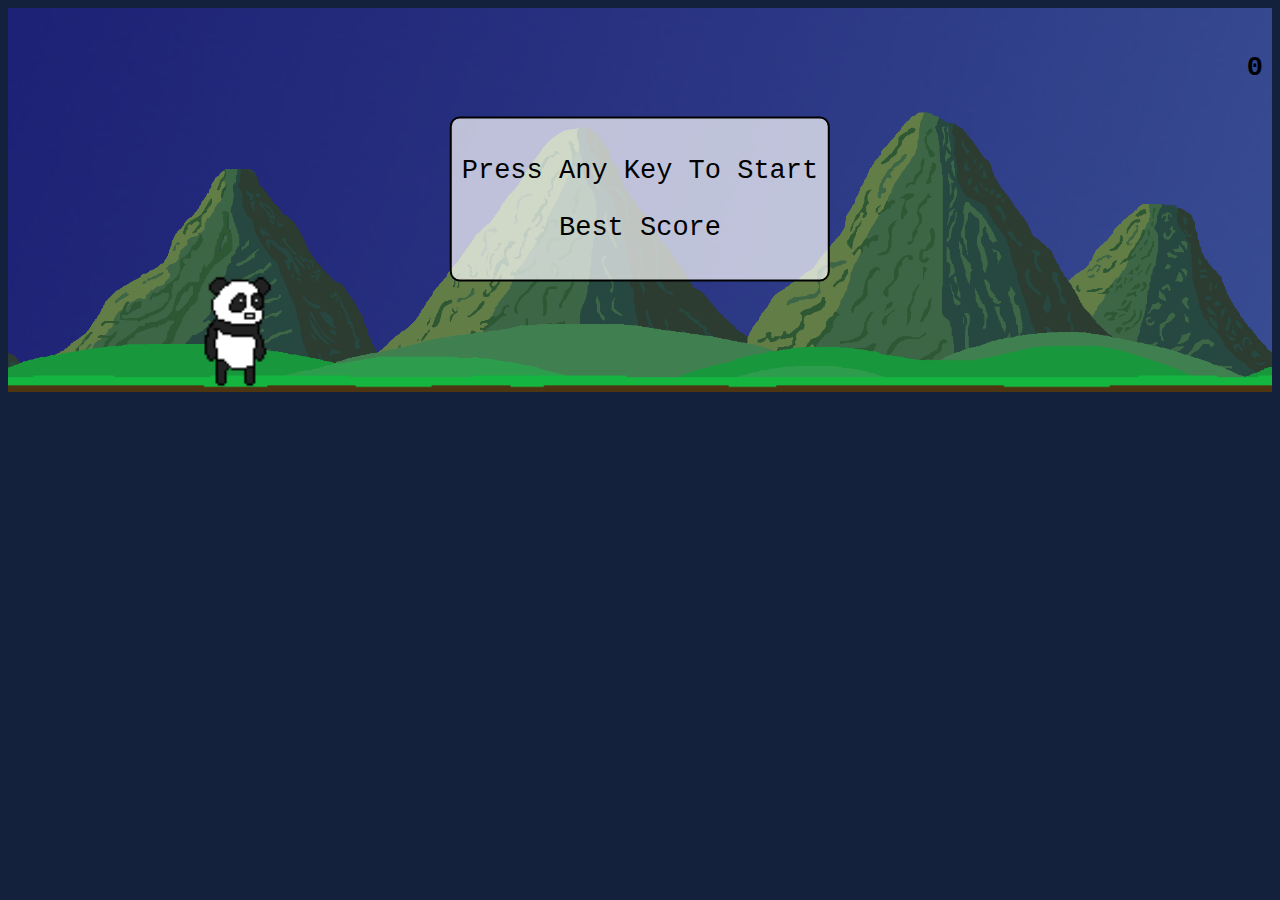
<file: index.html>
<!DOCTYPE html>
<html lang="en">
<head>
    <meta charset="UTF-8">
    <meta http-equiv="X-UA-Compatible" content="IE=edge">
    <meta name="viewport" content="width=device-width, initial-scale=1.0">
    <title>Document</title>
    <link rel="stylesheet" href="styles.css">
    <script src="script.js" type="module"></script>
</head>
<body>
    <div class="world" data-world>
        <img src="imgs/sky1.png" alt="" class="sky" data-sky>
        <img src="imgs/sky2.png" alt="" class="sky" data-sky>
        <img src="imgs/mountain.png" alt="" class="mountain" data-mountain>
        <img src="imgs/mountain.png" alt="" class="mountain" data-mountain>
        <img src="imgs/forest.png" alt="" class="forest" data-forest>
        <img src="imgs/forest.png" alt="" class="forest" data-forest>
        <img src="imgs/ground3.png" alt="" class="ground" data-ground>
        <img src="imgs/ground3.png" alt="" class="ground" data-ground>
        <img src="imgs/panda-stationary.png" alt="" class="panda" data-dino>
        <div class="score" data-score>0</div>
        <div class="start-screen" data-start-screen>
            <p>Press Any Key To Start</p>
            <p>Best Score</p> 
            <div class="best-score" data-best-score>0</div>
        </div>


    </div>


</body>
</html>
</file>
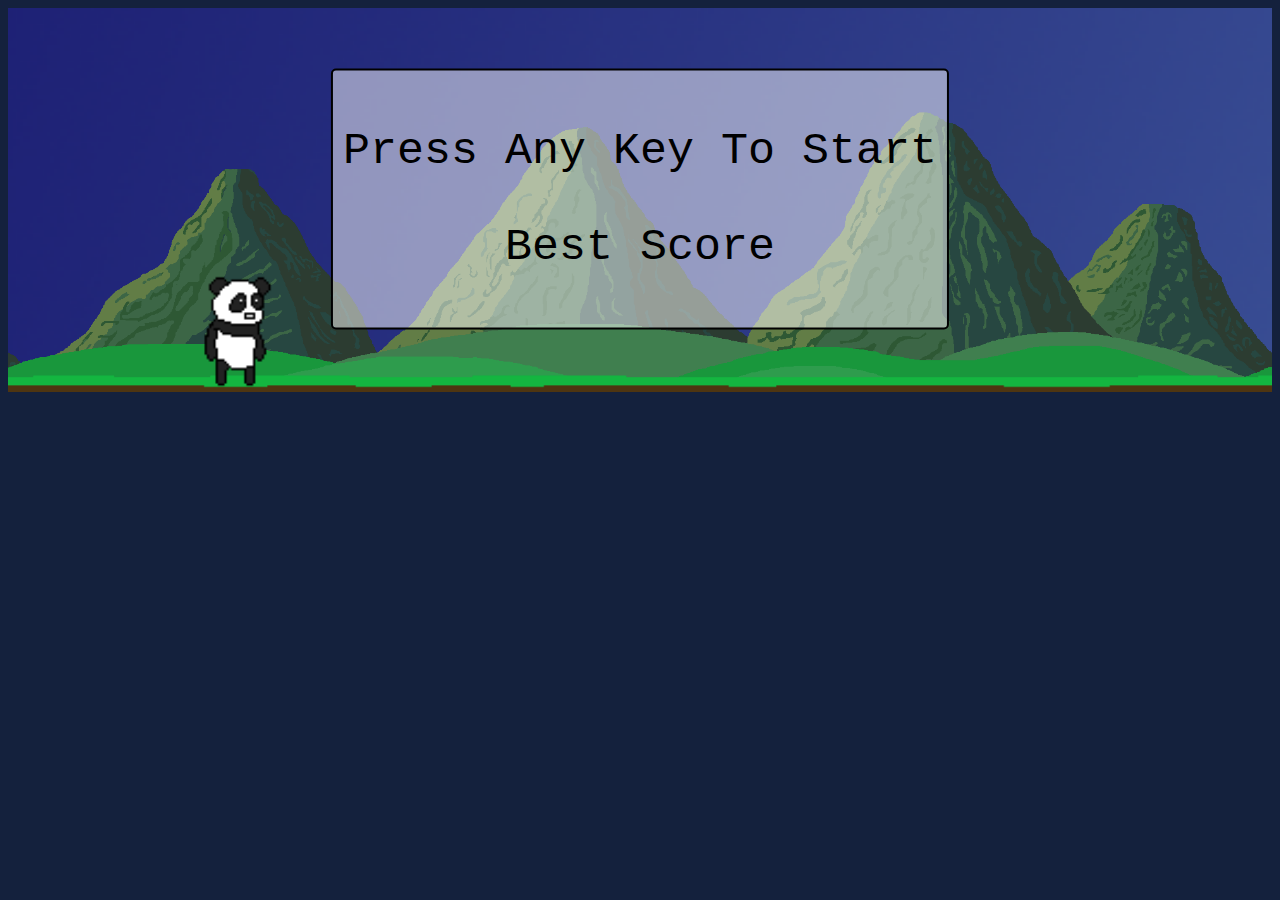
<file: pandaGame/index.html>
<!DOCTYPE html>
<html lang="en">
<head>
    <meta charset="UTF-8">
    <meta http-equiv="X-UA-Compatible" content="IE=edge">
    <meta name="viewport" content="width=device-width, initial-scale=1.0">
    <title>Document</title>
    <link rel="stylesheet" href="styles.css">
    <script src="script.js" type="module"></script>
</head>
<body>
    <div class="world" data-world>
        <div class="score" data-score>0</div>
        <img src="imgs/sky1.png" alt="" class="sky" data-sky>
        <img src="imgs/sky2.png" alt="" class="sky" data-sky>
        <img src="imgs/mountain.png" alt="" class="mountain" data-mountain>
        <img src="imgs/mountain.png" alt="" class="mountain" data-mountain>
        <img src="imgs/forest.png" alt="" class="forest" data-forest>
        <img src="imgs/forest.png" alt="" class="forest" data-forest>
        <img src="imgs/ground3.png" alt="" class="ground" data-ground>
        <img src="imgs/ground3.png" alt="" class="ground" data-ground>
        <img src="imgs/panda-stationary.png" alt="" class="panda" data-dino>
        <div class="start-screen" data-start-screen>
            <p>Press Any Key To Start</p>
            <p>Best Score</p> 
            <div class="best-score" data-best-score></div>
        </div>


    </div>


</body>
</html>
</file>
<file: styles.css>
*, *::before, *::after{
    box-sizing: border-box;
    user-select: none;
}

body{
    display: block;
    margin: 8px;
    font-family: 'Courier New', Courier, monospace;
    background-color: #14213d;
}

.world {
    overflow: hidden;
    position: relative;
    width: 100vw;
    min-width: 300px;
    max-width: 100%;
    height: 200px;
    border-bottom: 2px #4e3511 solid;
    margin-top: auto;
    margin-bottom: auto;
}

.score{
    position: absolute;
    font-size: 3vmin;
    right: 1vmin;
    top: 5vmin;
    font-weight: bold;
}


.start-screen{
    position: absolute;
    font-size: 3vmin;
    text-align: center;
    top: 50%;
    left: 50%;
    transform: translate(-50%, -50%);
    background-color: rgba(255, 255, 255, 0.7);
    padding: 10px;
    border: black solid 2px;
    border-radius: 10px;
    z-index: 1;
}

.best-score{
    font-weight: bold;
}

.hide{
    display: none;
}

.ground{
    --left: 0;
    position: absolute;
    width: 300%;
    bottom: 0;
    left: calc(var(--left) * 1%);
    
}

.forest{
    --left: 0;
    position: absolute;
    width: 100%;
    bottom: 0;
    left: calc(var(--left) * 1%);
    
}

.mountain{
    --left: 0;
    position: absolute;
    width: 100%;
    bottom: 0;
    left: calc(var(--left) * 1%);
    
}

.sky{
    --left: 0;
    position: absolute;
    width: 400%;
    bottom: 0;
    left: calc(var(--left) * 1%);
    
}


.panda{
    --bottom : 0;
    position: absolute;
    left: 15%;
    height: 30%;
    bottom: calc(var(--bottom) * 1%);
}

.bambou {
    --left : 0;
    position: absolute;
    left: calc(var(--left) * 1%);
    height: 30%;
    bottom: 0;
}

.shroom {
    --left : 0;
    position: absolute;
    left: calc(var(--left) * 1%);
    height: 15%;
    bottom: 30%;
}
</file>
<file: pandaGame/styles.css>
*, *::before, *::after{
    box-sizing: border-box;
    user-select: none;
}

body{
    display: block;
    margin: 8px;
    font-family: 'Courier New', Courier, monospace;
    background-color: #14213d;
}

.world {
    overflow: hidden;
    position: relative;
    width: 100vw;
    min-width: 300px;
    max-width: 100%;
    height: 200px;
    border-bottom: 2px #4e3511 solid;
    margin-top: auto;
    margin-bottom: auto;
}

.score{
    position: absolute;
    font-size: 3vmin;
    right: 1vmin;
    top: 5vmin;
    font-weight: bold;
}


.start-screen{
    position: absolute;
    font-size: 5vmin;
    text-align: center;
    top: 50%;
    left: 50%;
    transform: translate(-50%, -50%);
    background-color: rgba(255, 255, 255, 0.5);
    padding: 10px;
    border: black solid 2px;
    border-radius: 5px;
    z-index: 1;
}

.best-score{
    font-weight: bold;
}

.hide{
    display: none;
}

.ground{
    --left: 0;
    position: absolute;
    width: 300%;
    bottom: 0;
    left: calc(var(--left) * 1%);
    
}

.forest{
    --left: 0;
    position: absolute;
    width: 100%;
    bottom: 0;
    left: calc(var(--left) * 1%);
    
}

.mountain{
    --left: 0;
    position: absolute;
    width: 100%;
    bottom: 0;
    left: calc(var(--left) * 1%);
    
}

.sky{
    --left: 0;
    position: absolute;
    width: 400%;
    bottom: 0;
    left: calc(var(--left) * 1%);
    
}


.panda{
    --bottom : 0;
    position: absolute;
    left: 15%;
    height: 30%;
    bottom: calc(var(--bottom) * 1%);
}

.bambou {
    --left : 0;
    position: absolute;
    left: calc(var(--left) * 1%);
    height: 30%;
    bottom: 0;
}

.shroom {
    --left : 0;
    position: absolute;
    left: calc(var(--left) * 1%);
    height: 15%;
    bottom: 30%;
}
</file>
